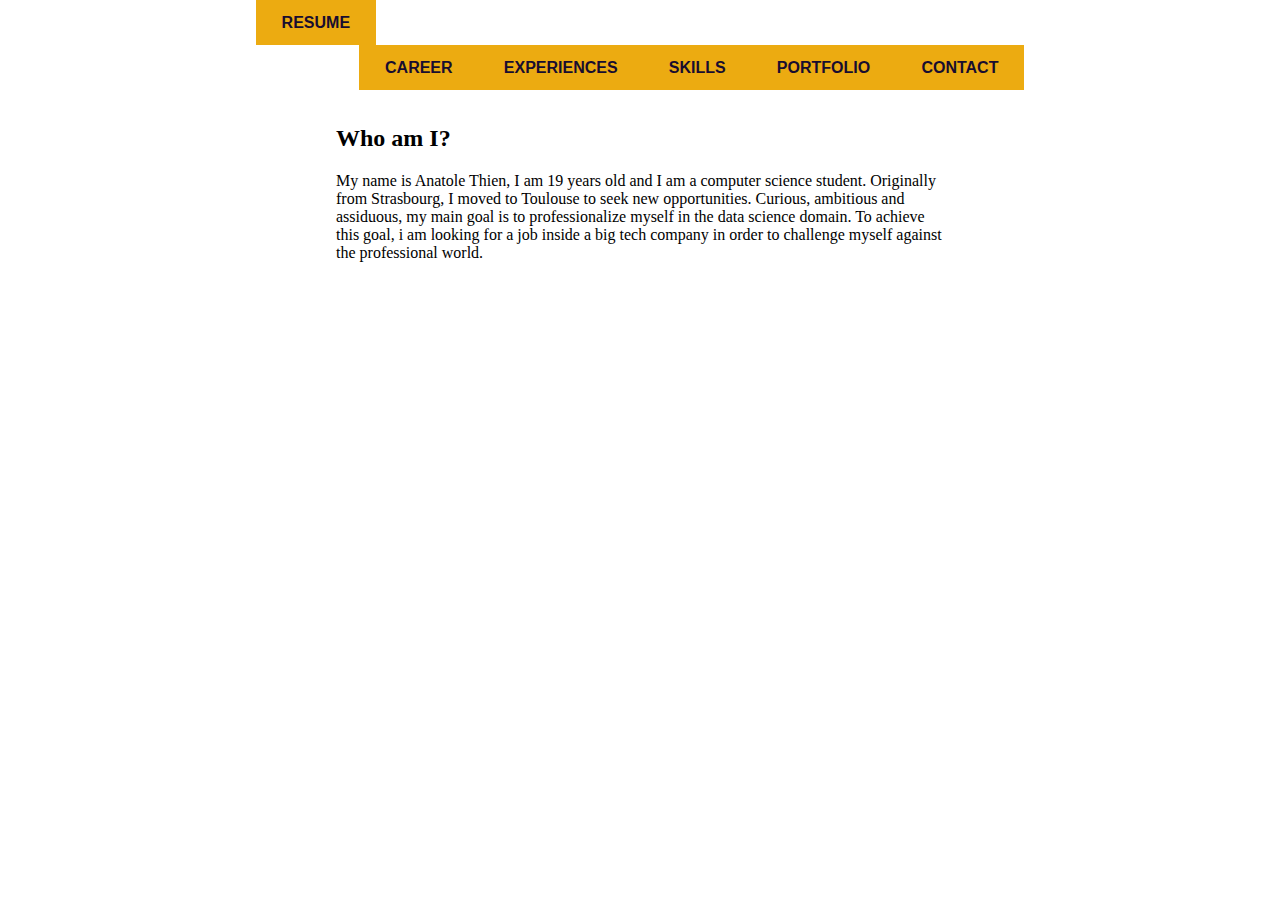
<file: public/index.html>
<!DOCTYPE html>
<html lang="en">
<head>
    <meta charset="UTF-8">
    <link rel="stylesheet" href="css/style.css">
    <title>About - Resume</title>
</head>
<body>
<header>
    <a href="/">Resume</a>
    <ul>
        <li><a href="career.html">Career</a></li>
        <li><a href="experiences.html">Experiences</a></li>
        <li><a href="skills.html">Skills</a></li>
        <li><a href="portfolio.html">Portfolio</a></li>
        <li><a href="contact.html">Contact</a></li>
    </ul>
</header>

<main>
    <h2>Who am I?</h2>

    <p>
        My name is Anatole Thien, I am 19 years old
        and I am a computer science student.
        Originally from Strasbourg,
        I moved to Toulouse to seek new opportunities.
        Curious, ambitious and assiduous,
        my main goal is to professionalize myself
        in the data science domain.
        To achieve this goal, i am looking for
        a job inside a big tech company
        in order to challenge myself
        against the professional world.
    </p>

</main>

</body>
</html>
</file>
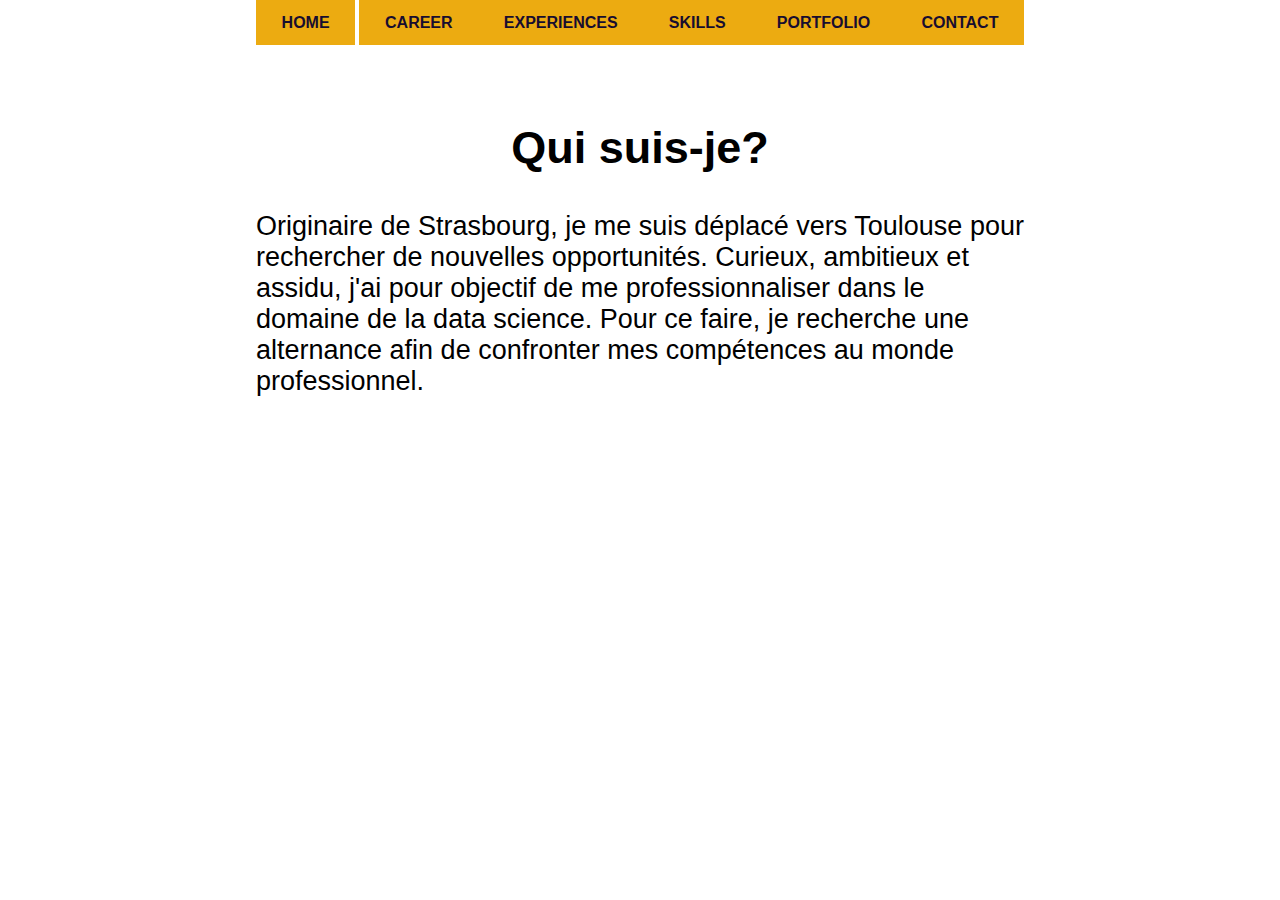
<file: web/index.html>
<!DOCTYPE html>
<html lang="en">
<head>
    <meta charset="UTF-8">
    <link rel="stylesheet" href="css/style.css">
    <title>About - Resume</title>
</head>
<body>
<header>
    <nav>
        <a href="/">Home</a>
        <ul>
            <li><a href="career.html">Career</a></li>
            <li><a href="experiences.html">Experiences</a></li>
            <li><a href="skills.html">Skills</a></li>
            <li><a href="portfolio.html">Portfolio</a></li>
            <li><a href="contact.html">Contact</a></li>
        </ul>
    </nav>
</header>

<main>
    <h2>Qui suis-je?</h2>

    <p>
        Originaire de Strasbourg, je me suis
        déplacé vers Toulouse pour rechercher
        de nouvelles opportunités. Curieux,
        ambitieux et assidu, j'ai pour objectif
        de me professionnaliser dans le
        domaine de la data science. Pour ce
        faire, je recherche une alternance afin
        de confronter mes compétences au
        monde professionnel.
    </p>

</main>

</body>
</html>
</file>
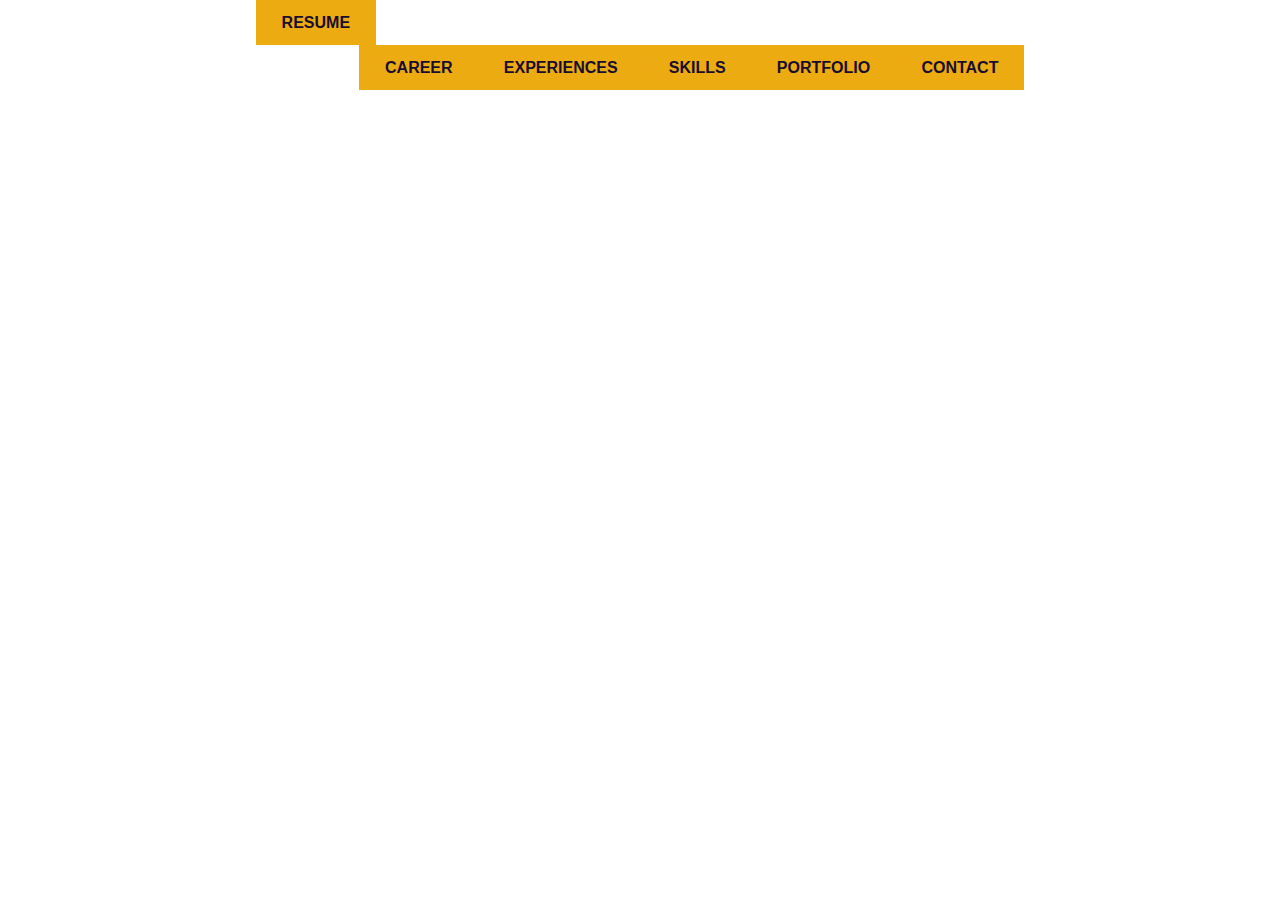
<file: public/career.html>
<!DOCTYPE html>
<html lang="en">
<head>
    <meta charset="UTF-8">
    <link rel="stylesheet" href="css/style.css">
    <title>Career - Resume</title>
</head>
<body>
<header>
    <a href="/">Resume</a>
    <ul>
        <li><a href="career.html">Career</a></li>
        <li><a href="experiences.html">Experiences</a></li>
        <li><a href="skills.html">Skills</a></li>
        <li><a href="portfolio.html">Portfolio</a></li>
        <li><a href="contact.html">Contact</a></li>
    </ul>
</header>
</body>
</html>
</file>
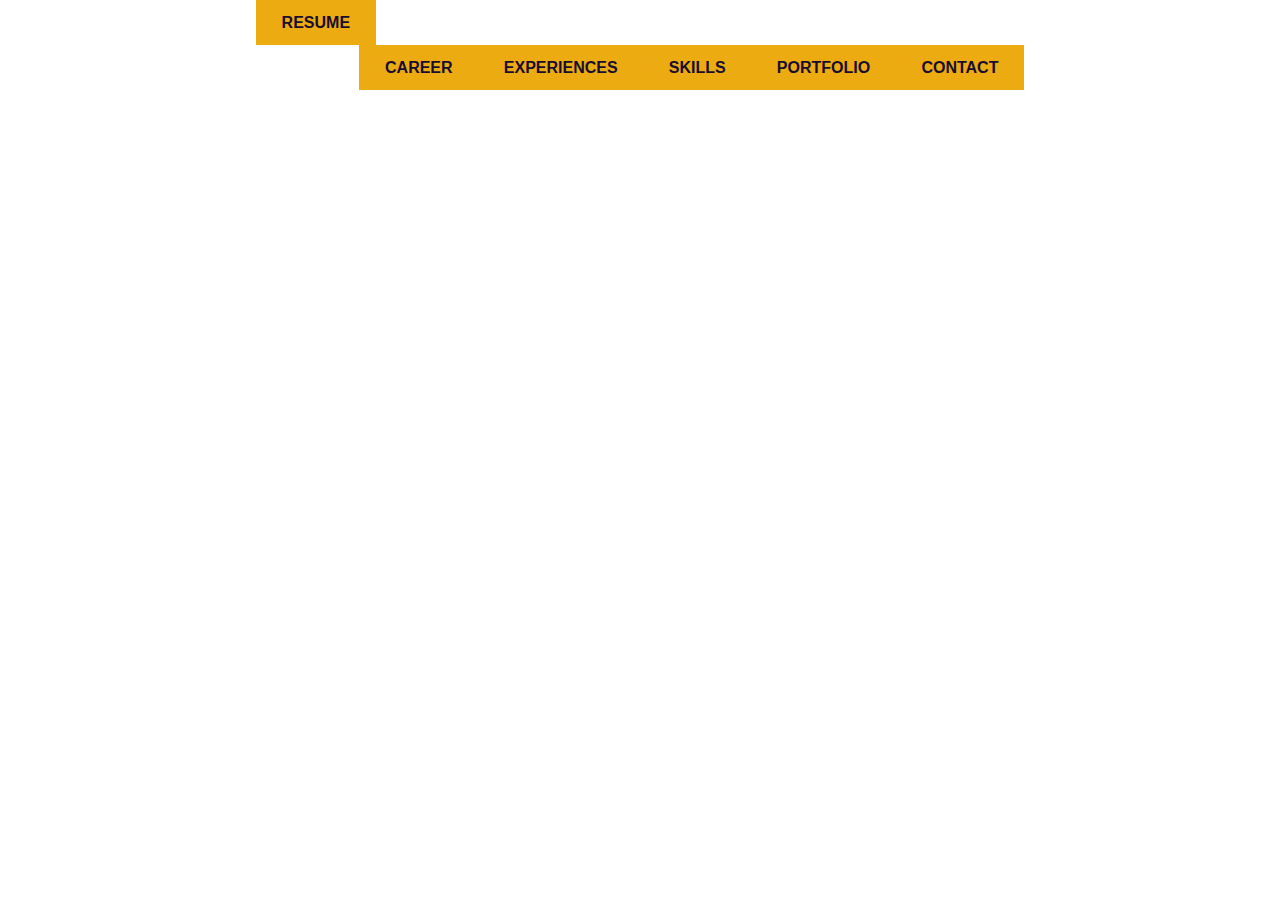
<file: public/experiences.html>
<!DOCTYPE html>
<html lang="en">
<head>
    <meta charset="UTF-8">
    <link rel="stylesheet" href="css/style.css">
    <title>Experiences - Resume</title>
</head>
<body>
<header>
    <a href="/">Resume</a>
    <ul>
        <li><a href="career.html">Career</a></li>
        <li><a href="experiences.html">Experiences</a></li>
        <li><a href="skills.html">Skills</a></li>
        <li><a href="portfolio.html">Portfolio</a></li>
        <li><a href="contact.html">Contact</a></li>
    </ul>
</header>
</body>
</html>
</file>
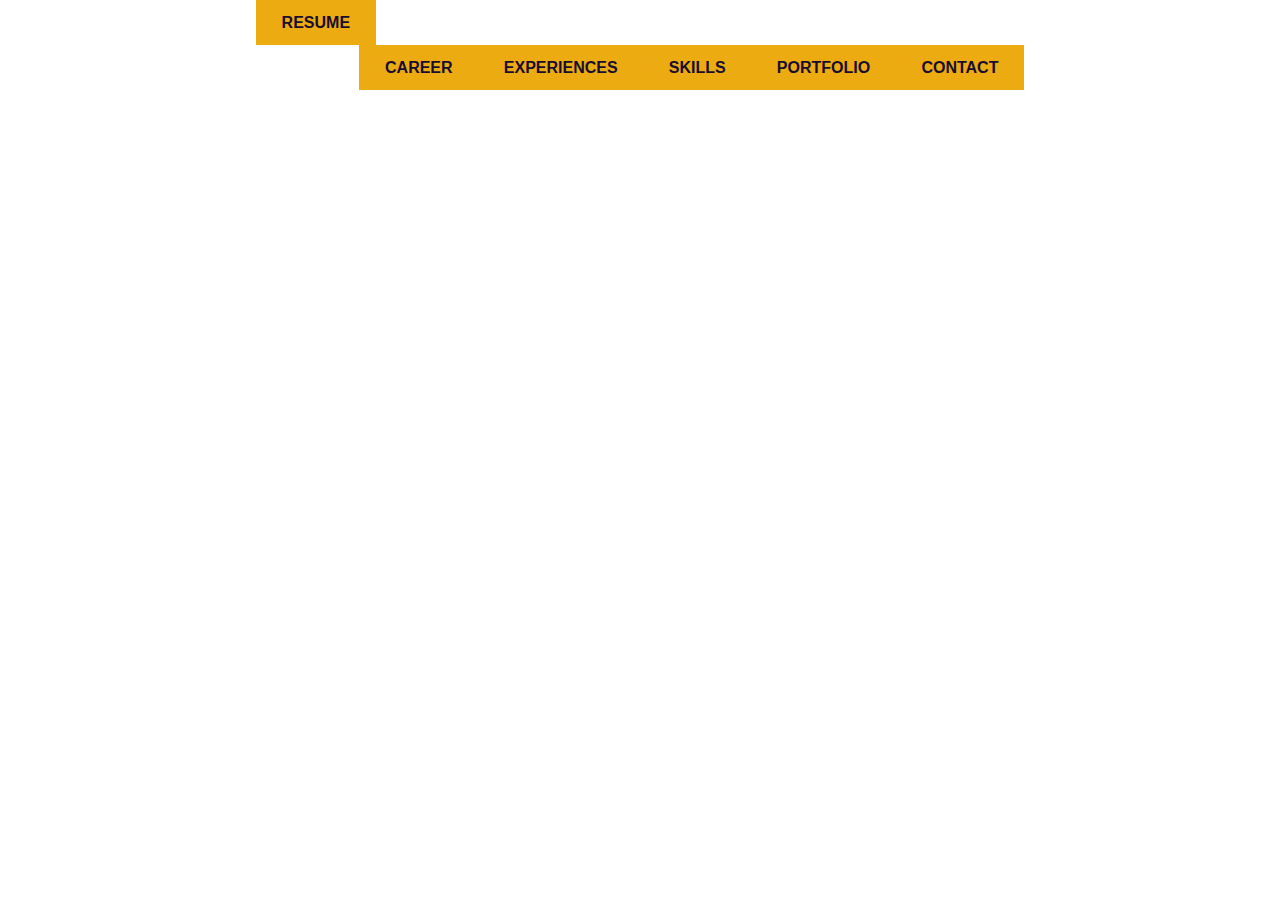
<file: public/portfolio.html>
<!DOCTYPE html>
<html lang="en">
<head>
    <meta charset="UTF-8">
    <link rel="stylesheet" href="css/style.css">
    <title>Portfolio - Resume</title>
</head>
<body>
<header>
    <a href="/">Resume</a>
    <ul>
        <li><a href="career.html">Career</a></li>
        <li><a href="experiences.html">Experiences</a></li>
        <li><a href="skills.html">Skills</a></li>
        <li><a href="portfolio.html">Portfolio</a></li>
        <li><a href="contact.html">Contact</a></li>
    </ul>
</header>
</body>
</html>
</file>
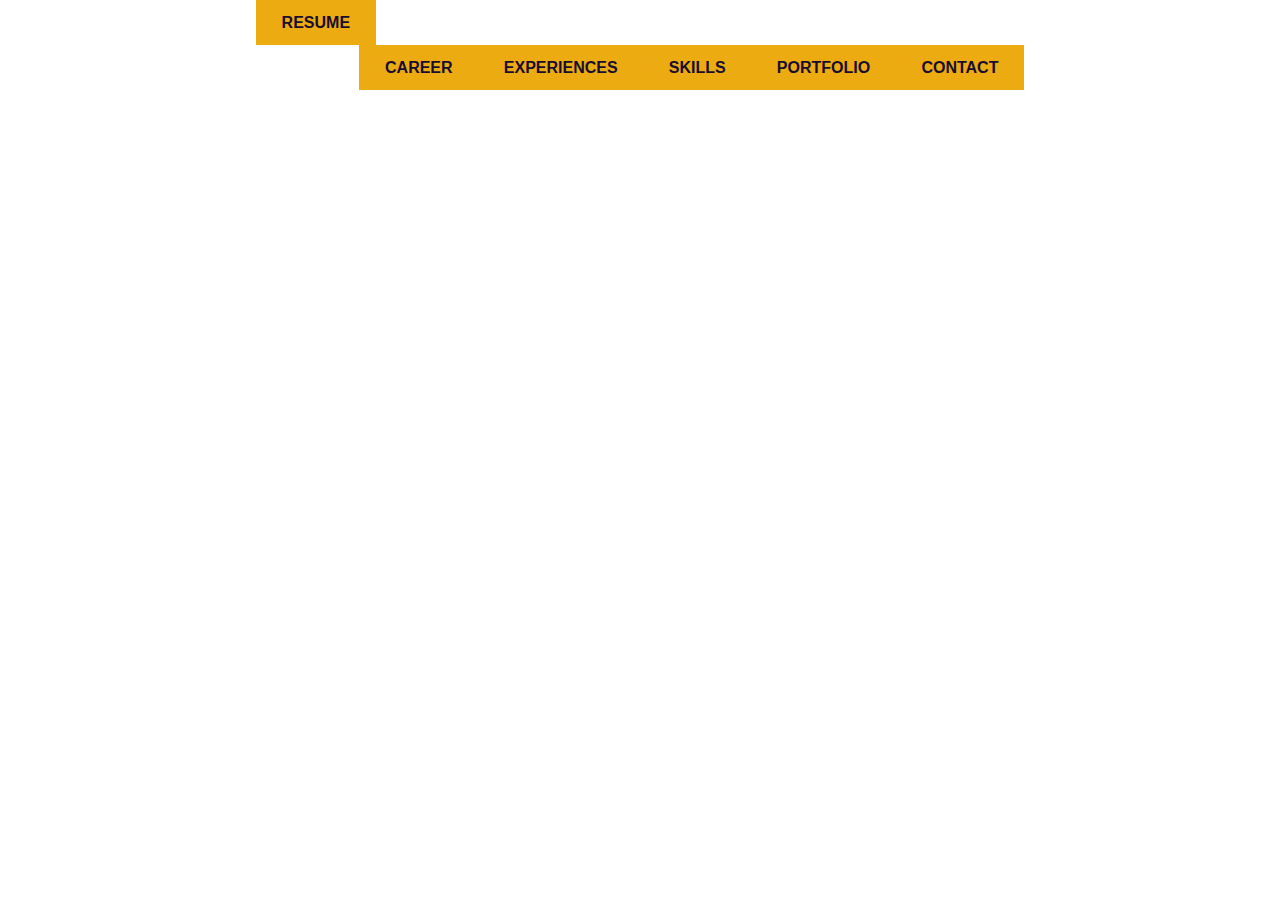
<file: public/skills.html>
<!DOCTYPE html>
<html lang="en">
<head>
    <meta charset="UTF-8">
    <link rel="stylesheet" href="css/style.css">
    <title>Skills - Resume</title>
</head>
<body>
<header>
    <a href="/">Resume</a>
    <ul>
        <li><a href="career.html">Career</a></li>
        <li><a href="experiences.html">Experiences</a></li>
        <li><a href="skills.html">Skills</a></li>
        <li><a href="portfolio.html">Portfolio</a></li>
        <li><a href="contact.html">Contact</a></li>
    </ul>
</header>
</body>
</html>
</file>
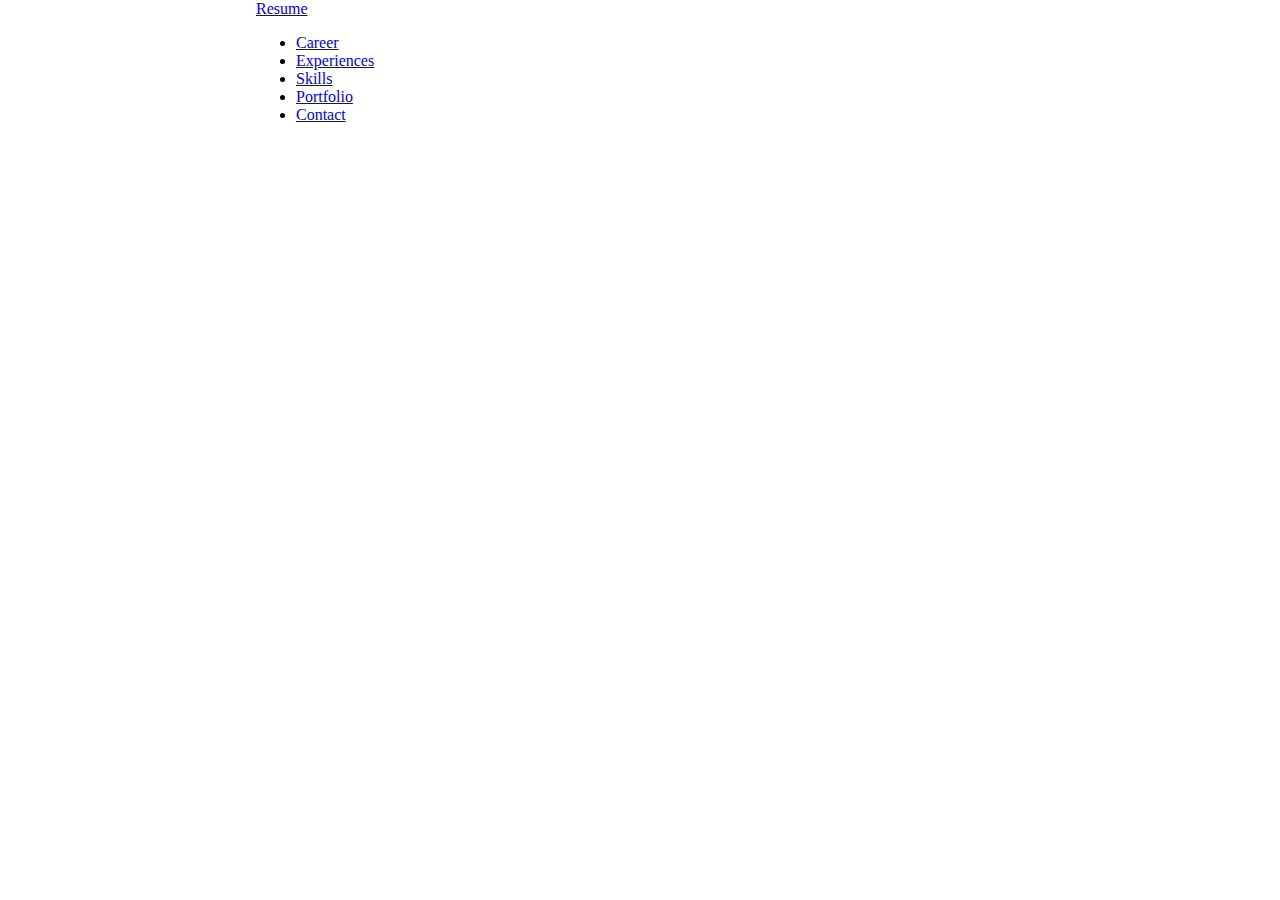
<file: web/contact.html>
<!DOCTYPE html>
<html lang="fr">
<head>
    <meta charset="UTF-8">
    <link rel="stylesheet" href="css/style.css">
    <title>Contact</title>
</head>
<body>
<header>
    <a href="/">Resume</a>
    <ul>
        <li><a href="career.html">Career</a></li>
        <li><a href="experiences.html">Experiences</a></li>
        <li><a href="skills.html">Skills</a></li>
        <li><a href="portfolio.html">Portfolio</a></li>
        <li><a href="contact.html">Contact</a></li>
    </ul>
</header>
</body>
</html>
</file>
<file: public/css/style.css>
html {
    margin: 0vh 0vw;
}

body {
    margin: 0vh 20vw;
    box-shadow: black;
    background: #ffffff;
}

header {
    margin: 0vh 0vw;
}

header ul {
    float: right;
    padding: 0;
    margin: 0;
}

header ul li {
    display: inline;
    float: left;
}

header a {
    color: #180d2f;
    background: #ecab11;
    height: 5vh;
    line-height: 5vh;
    padding: 0vh 2vw;
    display: inline-block;
    font-family: "Liberation Sans", sans-serif;
    font-weight: bold;
    text-align: center;
    text-decoration: none;
    text-transform: uppercase;
}

main {
    margin: 5em 5em;
}
</file>
<file: web/css/style.css>
html {
    margin: 0vh 0vw;
}

body {
    margin: 0vh 20vw;
}

nav ul {
    float: right;
    padding: 0;
    margin: 0;
}

nav ul li {
    display: inline;
    float: left;
}

nav a {
    color: #180d2f;
    background: #ecab11;
    height: 5vh;
    line-height: 5vh;
    padding: 0vh 2vw;
    display: inline-block;
    font-family: "Liberation Sans", sans-serif;
    font-weight: bold;
    text-align: center;
    text-decoration: none;
    text-transform: uppercase;
}

main {
    margin: 10% 0%;
}

main h2 {
    font-family: "Liberation Sans", sans-serif;
    text-align: center;
    font-size: 5vh;
}

main p {
    font-family: "Liberation Sans", sans-serif;
    text-align: justify-all;
    font-size: 3vh;
}
</file>
